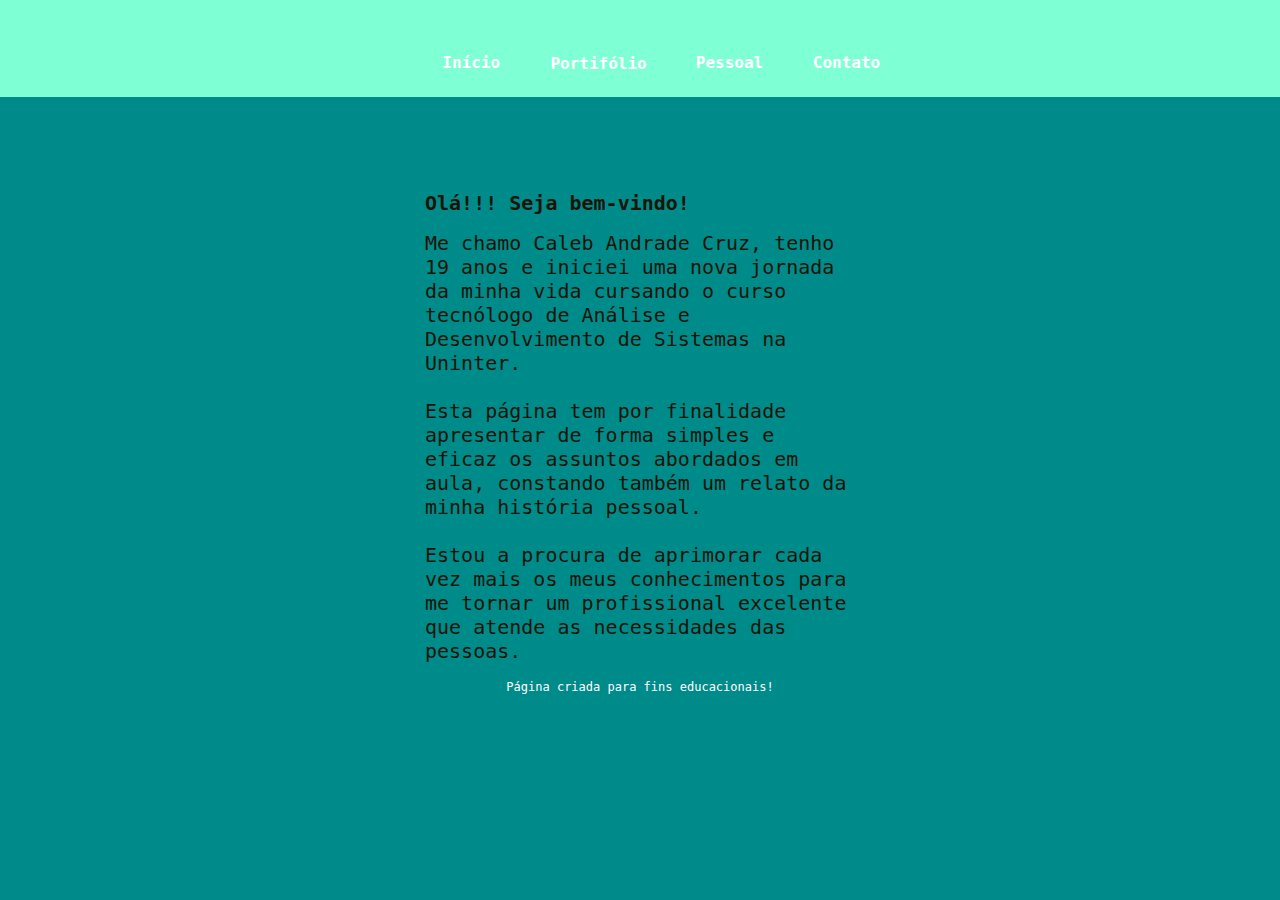
<file: index.html>
<!DOCTYPE html>
<html lang="PT-br">
<head>
    <meta charset="UTF-8">
    <meta name="viewport" content="width=device-width, initial-scale=1.0">
    <link rel="stylesheet" href="estilo.css">
    <title>Caleb Andrade Cruz</title>
</head>
    <header>
        <nav class="menu">
            <ul>
                <li><a href="index.html">Início</a></li>
                <li><a href="portifólio.html">Portifólio</a></li>
                <li><a href="pessoal.html">Pessoal</a></li>
                <li><a href="contato.html">Contato</a></li>
            </ul>
        </nav>
    </header>
<body>
    <div class="conteudo-inicial">
      <article class="texto-inicial">
        <h1>Olá!!! Seja bem-vindo!</h1>
        <h2>Me chamo Caleb Andrade Cruz, tenho 19 anos e iniciei uma nova jornada da minha vida cursando o curso tecnólogo de Análise e Desenvolvimento de Sistemas na Uninter. 
        <br><br> Esta página tem por finalidade apresentar de forma simples e eficaz os assuntos abordados em aula, constando também um relato da minha história pessoal.
        <br><br> Estou a procura de aprimorar cada vez mais os meus conhecimentos para me tornar um profissional excelente que atende as necessidades das pessoas.     
        </h2>
      </article>  
    </div>
</body>
<footer>
    <div class="rodape">
        Página criada para fins educacionais!
    </div>
</footer>
</html>
</file>
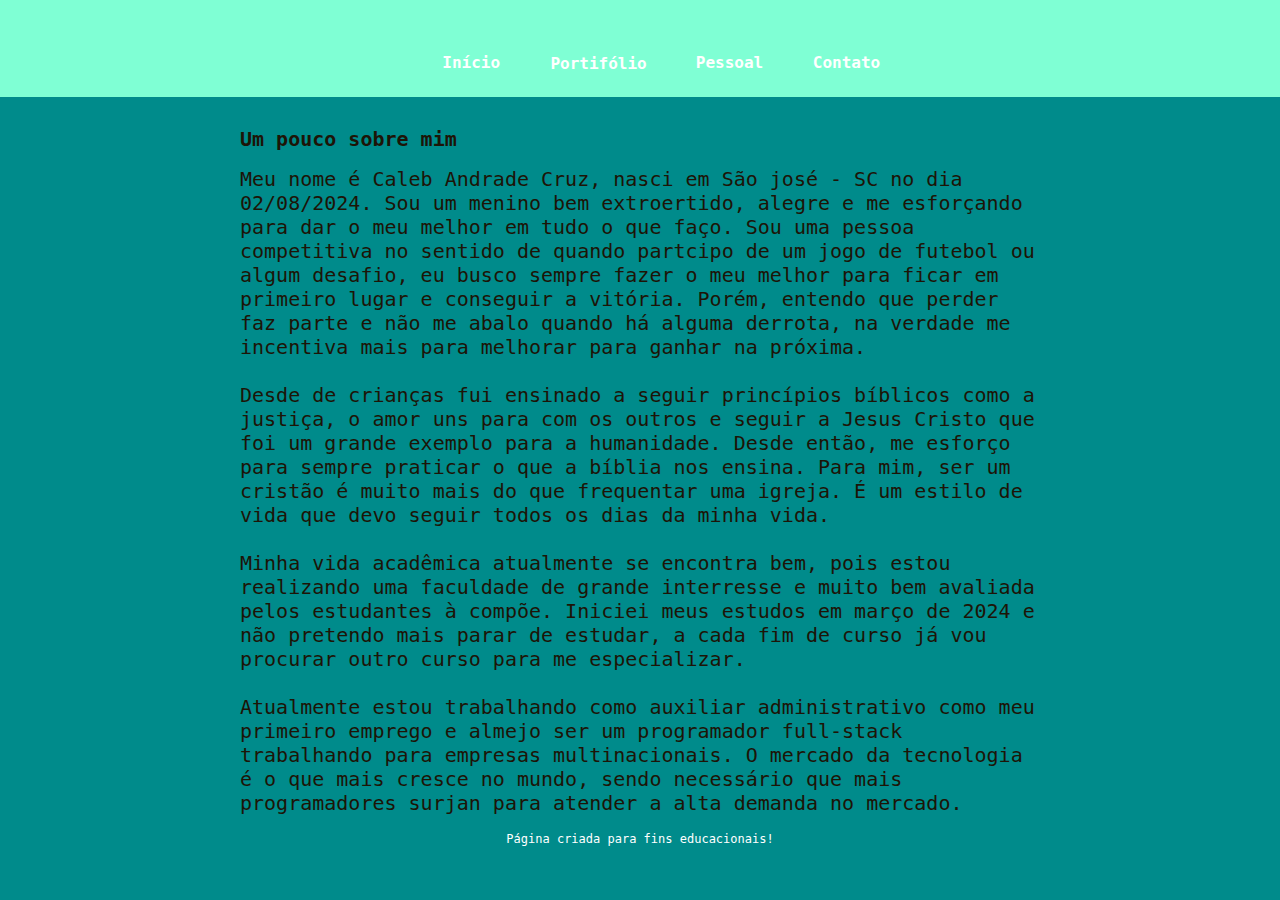
<file: pessoal.html>
<!DOCTYPE html>
<html lang="PT-br">
<head>
    <meta charset="UTF-8">
    <meta name="viewport" content="width=device-width, initial-scale=1.0">
    <link rel="stylesheet" href="estilo.css">
    <title>Caleb Andrade Cruz</title>
</head>
<header>
    <nav class="menu">
        <ul>
            <li><a href="index.html">Início</a></li>
            <li><a href="portifólio.html">Portifólio</a></li>
            <li><a href="pessoal.html">Pessoal</a></li>
            <li><a href="contato.html">Contato</a></li>
        </ul>
    </nav>
</header>
<body>
    <div class="conteudo-pessoal">
        <article class="texto-pessoal">
            <h1>Um pouco sobre mim</h1>
            <h2>Meu nome é Caleb Andrade Cruz, nasci em São josé - SC no dia 02/08/2024. Sou um menino bem extroertido, alegre e me esforçando para dar o meu melhor em tudo o que faço. Sou uma pessoa competitiva no sentido de quando partcipo de um jogo de futebol ou algum desafio, eu busco sempre fazer o meu melhor para ficar em primeiro lugar e conseguir a vitória. Porém, entendo que perder faz parte e não me abalo quando há alguma derrota, na verdade me incentiva mais para melhorar para ganhar na próxima.
            <br><br>Desde de crianças fui ensinado a seguir princípios bíblicos como a justiça, o amor uns para com os outros e seguir a Jesus Cristo que foi um grande exemplo para a humanidade. Desde então, me esforço para sempre praticar o que a bíblia nos ensina. Para mim, ser um cristão é muito mais do que frequentar uma igreja. É um estilo de vida que devo seguir todos os dias da minha vida.
            <br><br>Minha vida acadêmica atualmente se encontra bem, pois estou realizando uma faculdade de grande interresse e muito bem avaliada pelos estudantes à compõe. Iniciei meus estudos em março de 2024 e não pretendo mais parar de estudar, a cada fim de curso já vou procurar outro curso para me especializar.
            <br><br>Atualmente estou trabalhando como auxiliar administrativo como meu primeiro emprego e almejo ser um programador full-stack trabalhando para empresas multinacionais. O mercado da tecnologia é o que mais cresce no mundo, sendo necessário que mais programadores surjan para atender a alta demanda no mercado.
            </h2>
        </article>
    </div>
</body>
<footer>
    <div class="rodape">
        Página criada para fins educacionais!
    </div>
</footer>
</html>
</file>
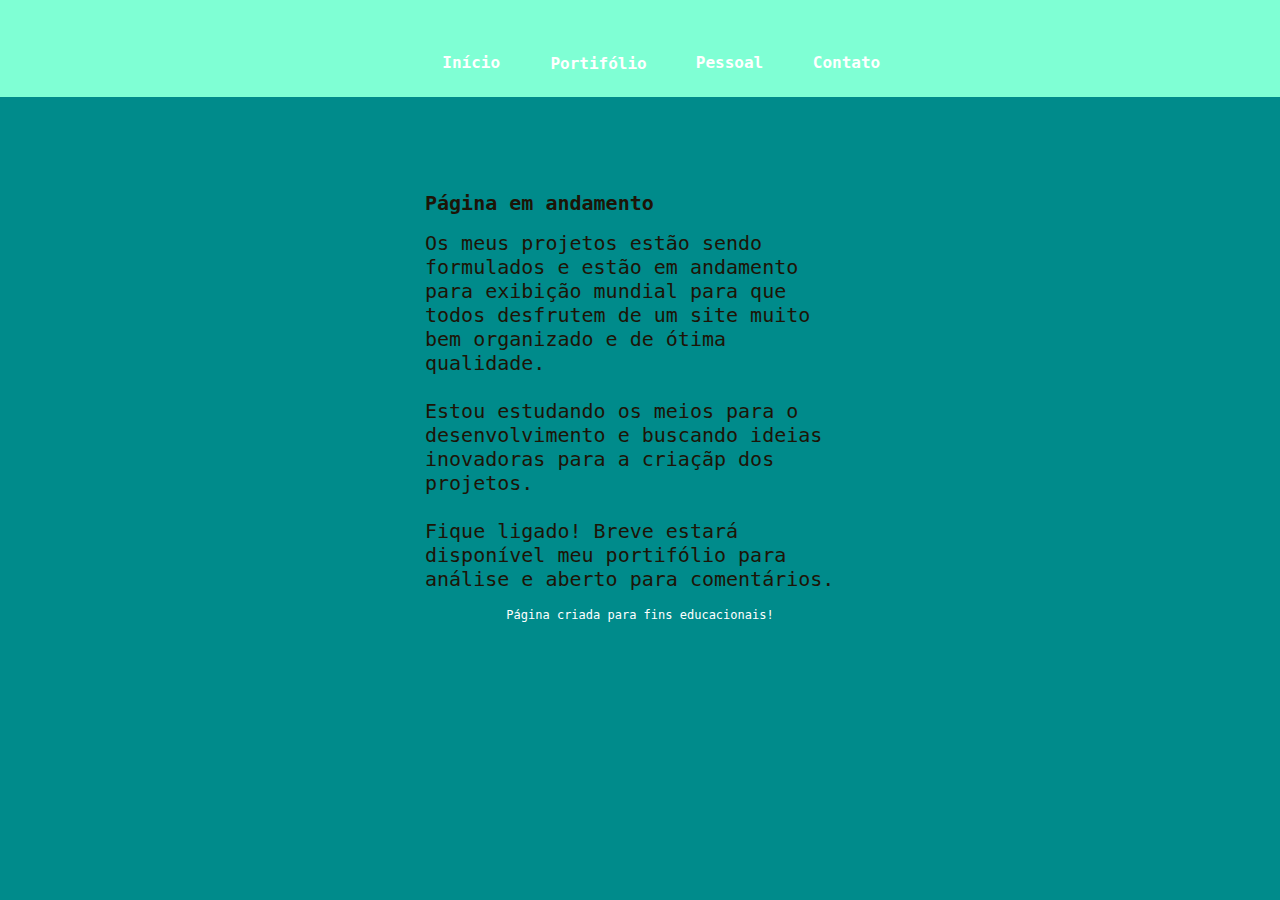
<file: portifólio.html>
<!DOCTYPE html>
<html lang="PT-br">
<head>
    <meta charset="UTF-8">
    <meta name="viewport" content="width=device-width, initial-scale=1.0">
    <link rel="stylesheet" href="estilo.css">
    <title>Caleb Andrade Cruz</title>
</head>
<header>
    <nav class="menu">
        <ul>
            <li><a href="index.html">Início</a></li>
            <li><a href="portifólio.html">Portifólio</a></li>
            <li><a href="pessoal.html">Pessoal</a></li>
            <li><a href="contato.html">Contato</a></li>
        </ul>
    </nav>
</header>
<body>
    <div class="conteudo-xp">
    <article class="texto-xp">
        <h1>Página em andamento</h1>
        <h2>Os meus projetos estão sendo formulados e estão em andamento para exibição mundial para que todos desfrutem de um site muito bem organizado e de ótima qualidade.
        <br><br>Estou estudando os meios para o desenvolvimento e buscando ideias inovadoras para a criaçãp dos projetos.
        <br><br>Fique ligado! Breve estará disponível meu portifólio para análise e aberto para comentários.    
    </h2>    
    </article>
    </div>
</body>
<footer>
    <div class="rodape">
       Página criada para fins educacionais!
    </div>
</footer>
</html>
</file>
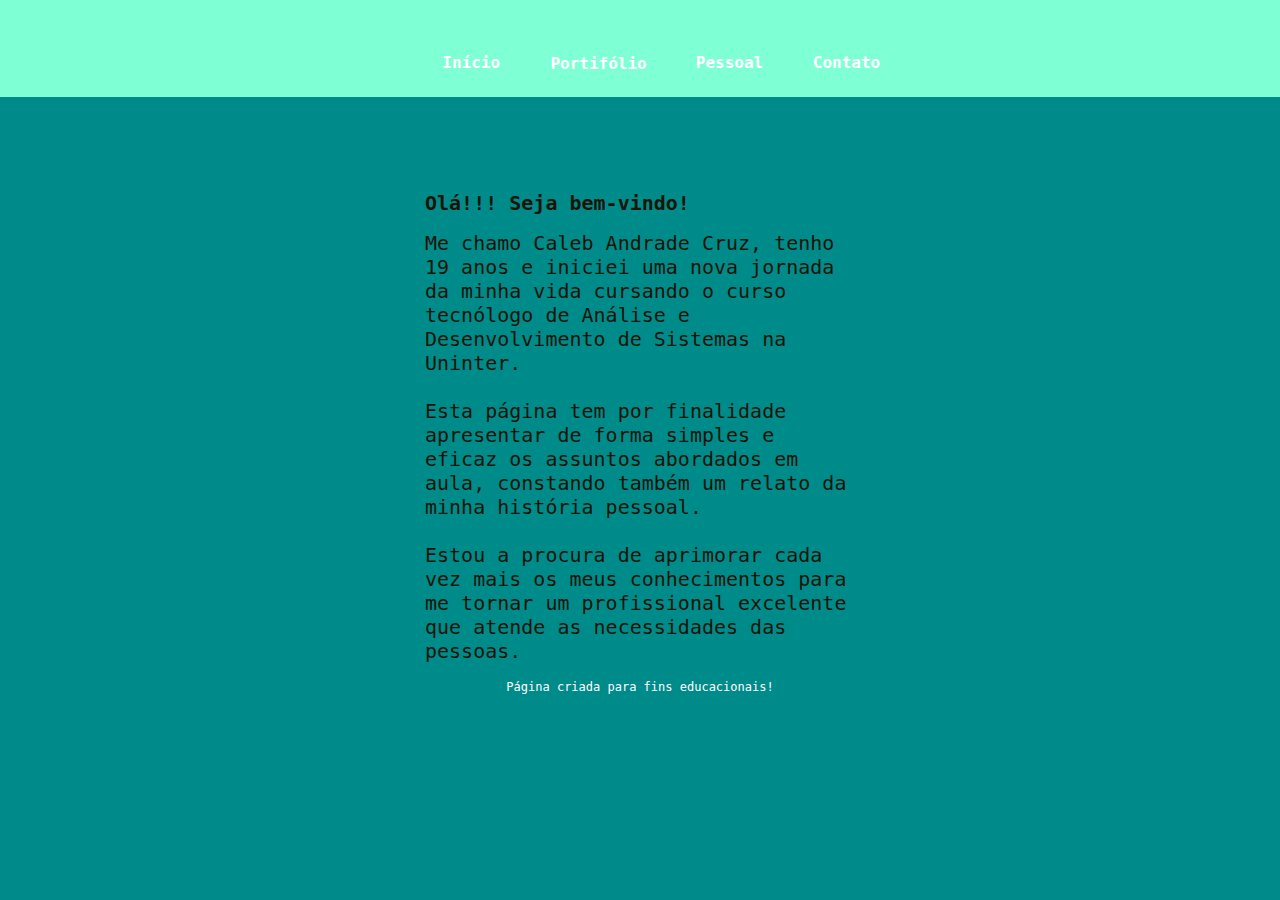
<file: ADS uninter/aula1.html>
<!DOCTYPE html>
<html lang="PT-br">
<head>
    <meta charset="UTF-8">
    <meta name="viewport" content="width=device-width, initial-scale=1.0">
    <link rel="stylesheet" href="estilo.css">
    <title>Caleb Andrade Cruz</title>
</head>
    <header>
        <nav class="menu">
            <ul>
                <li><a href="aula1.html">Início</a></li>
                <li><a href="portifólio.html">Portifólio</a></li>
                <li><a href="pessoal.html">Pessoal</a></li>
                <li><a href="contato.html">Contato</a></li>
            </ul>
        </nav>
    </header>
<body>
    <div class="conteudo-inicial">
      <article class="texto-inicial">
        <h1>Olá!!! Seja bem-vindo!</h1>
        <h2>Me chamo Caleb Andrade Cruz, tenho 19 anos e iniciei uma nova jornada da minha vida cursando o curso tecnólogo de Análise e Desenvolvimento de Sistemas na Uninter. 
        <br><br> Esta página tem por finalidade apresentar de forma simples e eficaz os assuntos abordados em aula, constando também um relato da minha história pessoal.
        <br><br> Estou a procura de aprimorar cada vez mais os meus conhecimentos para me tornar um profissional excelente que atende as necessidades das pessoas.     
        </h2>
      </article>  
    </div>
</body>
<footer>
    <div class="rodape">
        Página criada para fins educacionais!
    </div>
</footer>
</html>
</file>
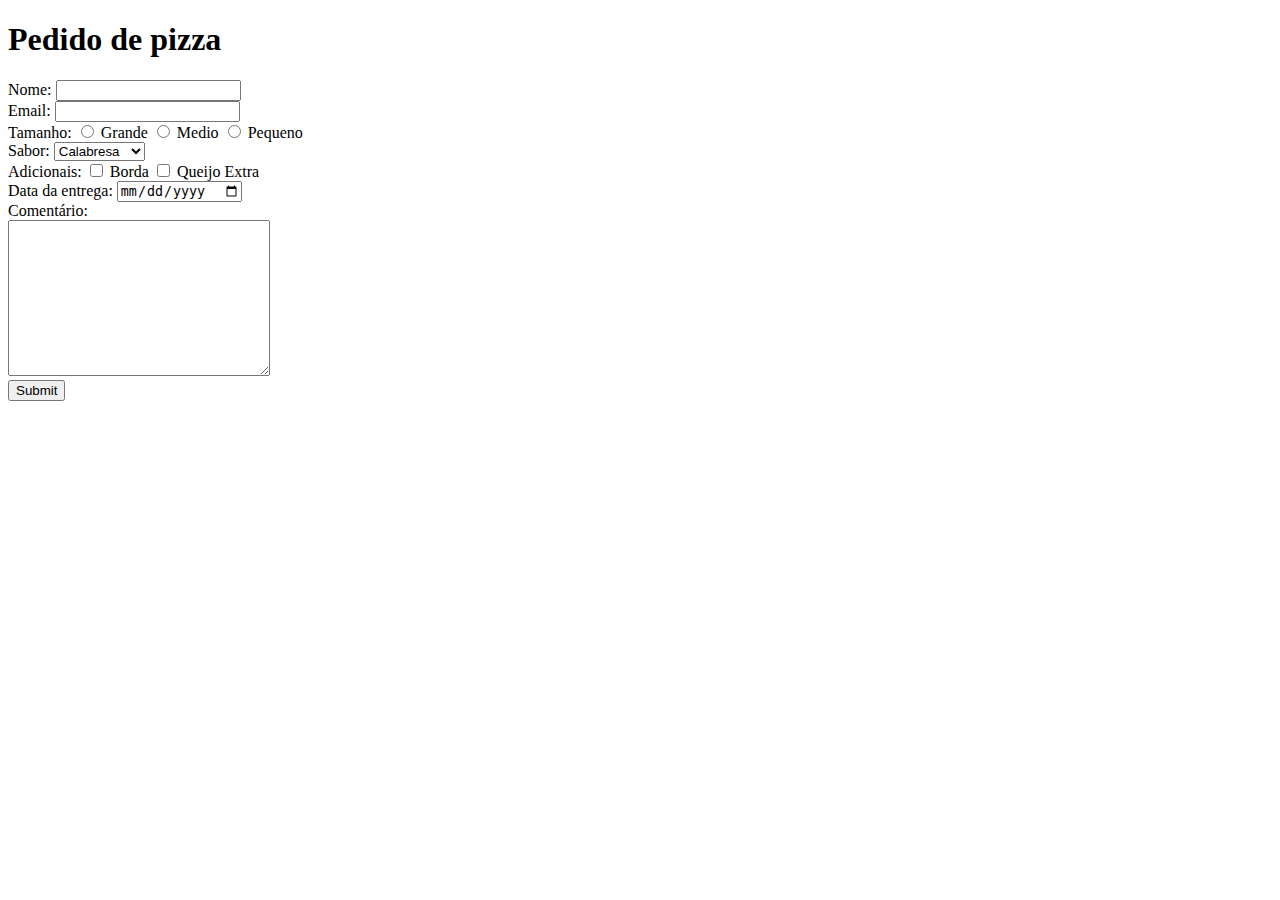
<file: MeuSite/formulario.html>
<!DOCTYPE html>
<html lang="en">
<head>
    <meta charset="UTF-8">
    <meta http-equiv="X-UA-Compartibe" content="IE=edge">
    <meta name="viewport" content="width=device-width, initial-scale=1.0">
    <title>Document</title>
</head>
<body>
    <h1>Pedido de pizza</h1>
    <form method="get" action="teste.jsp">
        Nome: <input type="text" name="nome"> <br>
        Email: <input type="email" name="email"> <br>
        Tamanho: 
        <input type="radio" name="tamanho" value="g"> Grande
        <input type="radio" name="tamanho" value="m"> Medio
        <input type="radio" name="tamanho" value="p"> Pequeno
        <br>
        Sabor: <select name="Sabor">
            <option>Calabresa</option>
            <option>Portuguesa</option>
            <option>Marguerita</option>
        </select>
        <br>
        Adicionais:
        <input type="checkbox" name="borda" value="sim"> Borda
        <input type="checkbox" name="queijo" value="sim"> Queijo Extra
        <br>
        Data da entrega: <input type="date" name="dataEntrega">
        <br>
        Comentário: <br> 
        <textarea name="mensagem" rows="10" cols="30"></textarea>
        <br>
        <input type="submit">
        <br>
        

    </form>
</body>
</html>
</file>
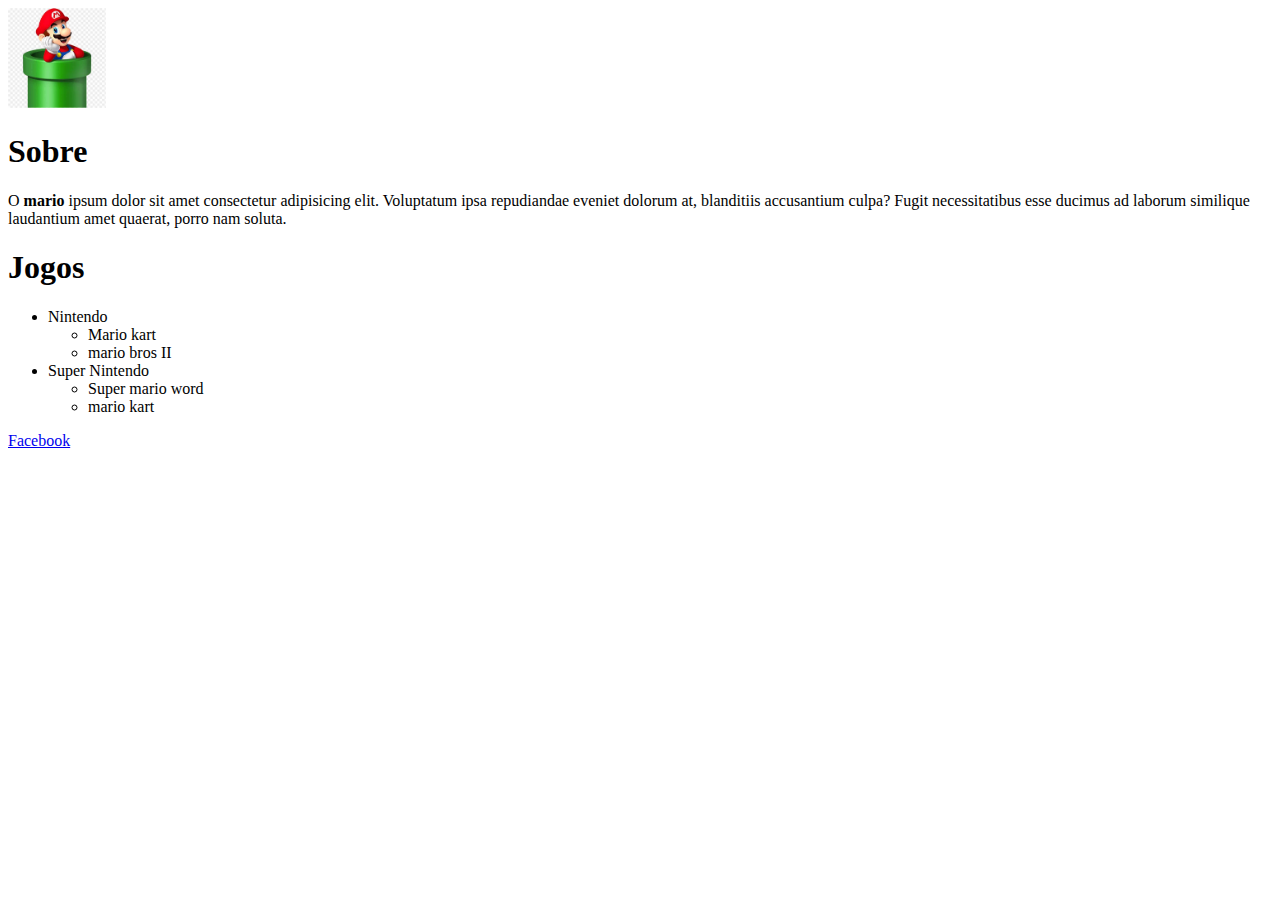
<file: MeuSite/pagina.html>
<!DOCTYPE html>
<html lang="en">
<head>
    <meta charset="UTF-8">
    <meta name="viewport" content="width=device-width, initial-scale=1.0">
    <title>Mário</title>
</head>
<body>
    <img src="imagens/mario.jpg" height="100">
    <h1>Sobre</h1>
    <p>O <b>mario</b> ipsum dolor sit amet consectetur adipisicing elit. Voluptatum ipsa repudiandae eveniet dolorum at, blanditiis accusantium culpa? Fugit necessitatibus esse ducimus ad laborum similique laudantium amet quaerat, porro nam soluta.</p>

    <h1>Jogos</h1>
    <ul>
        <li>Nintendo
            <ul>
                <li>Mario kart</li>
                <li>mario bros II</li>
            </ul>
        </li>
        <li>Super Nintendo
            <ul>
                <li>Super mario word</li>
                <li>mario kart</li>
            </ul>
        </li>
    </ul>

    <a href="tabela.html">Facebook </a>



</body>
</html>
</file>
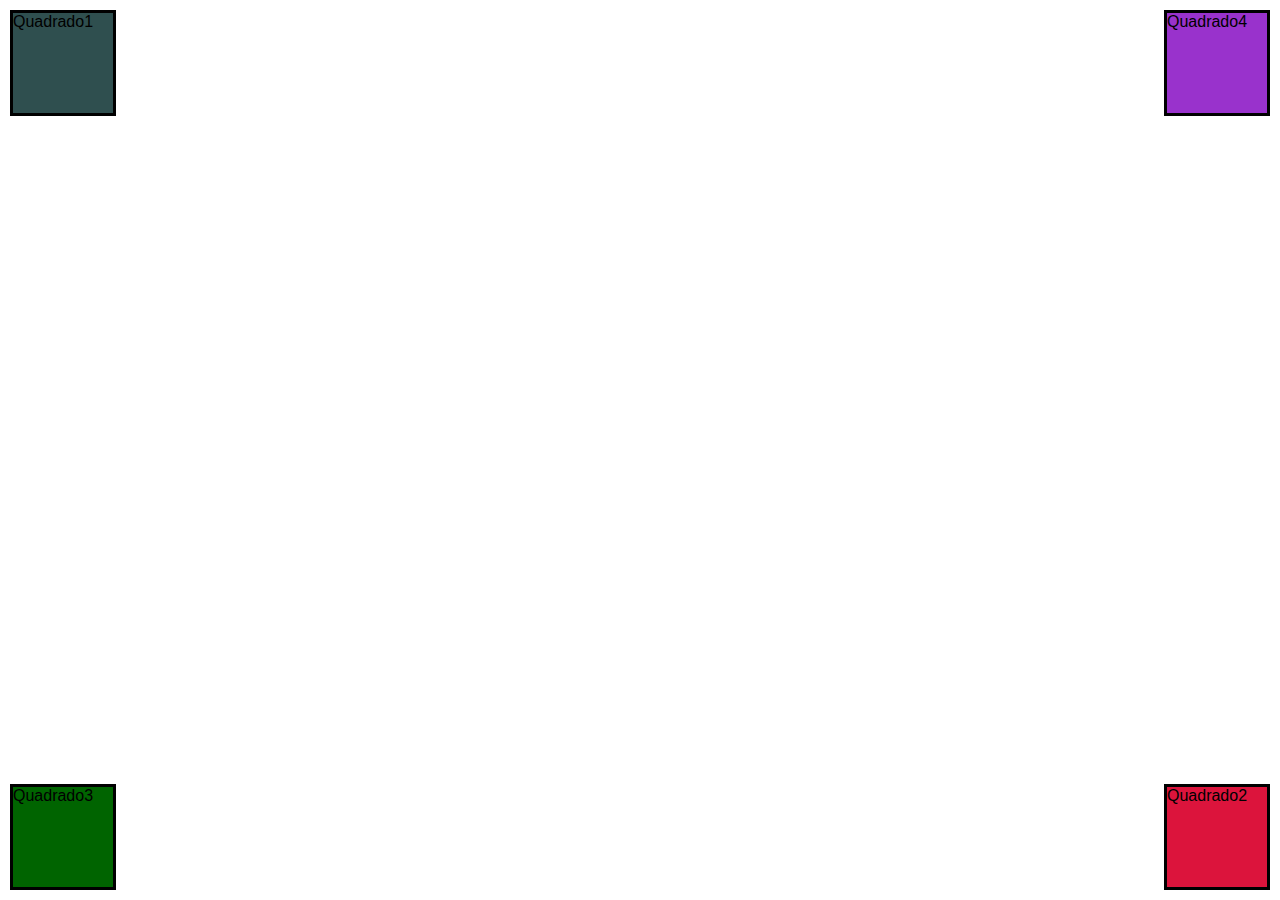
<file: MeuSite/quadrado.html>
<!DOCTYPE html>
<html lang="en">
<head>
    <meta charset="UTF-8">
    <meta name="viewport" content="width=device-width, initial-scale=1.0">
    <title>Document</title>
    <link rel="stylesheet" href="estilo.css">
</head>
<body>
    <div class="quadrado quadrado1">Quadrado1</div>
    <div class="quadrado quadrado2">Quadrado2</div>
    <div class="quadrado quadrado3">Quadrado3</div>
    <div class="quadrado quadrado4">Quadrado4</div>

</body>
</html>
</file>
<file: MeuSite/tabela.html>
<!DOCTYPE html>
<html lang="en">
<head>
    <meta charset="UTF-8">
    <meta name="viewport" content="width=<device-width>, initial-scale=1.0">
    <title>Document</title>
</head>
<body>
    <table border="1">
        <tr>
            <td colspan="30"> &nbsp;&nbsp;&nbsp;&nbsp;&nbsp;&nbsp;&nbsp;&nbsp;&nbsp;&nbsp;</td>
        </tr>
        <tr>
            <td colspan="15"> &nbsp;&nbsp;&nbsp;&nbsp;&nbsp;&nbsp;&nbsp;&nbsp;&nbsp;&nbsp;</td>
            <td colspan="15"> &nbsp;&nbsp;&nbsp;&nbsp;&nbsp;&nbsp;&nbsp;&nbsp;&nbsp;&nbsp;</td>
        </tr>
        <tr>
            <td colspan="10"> &nbsp;&nbsp;&nbsp;&nbsp;&nbsp;&nbsp;&nbsp;&nbsp;&nbsp;&nbsp;</td>
            <td colspan="10"> &nbsp;&nbsp;&nbsp;&nbsp;&nbsp;&nbsp;&nbsp;&nbsp;&nbsp;&nbsp;</td>
            <td colspan="10"> &nbsp;&nbsp;&nbsp;&nbsp;&nbsp;&nbsp;&nbsp;&nbsp;&nbsp;&nbsp;</td>
        </tr>

    </table>
</body>
</html>
</file>
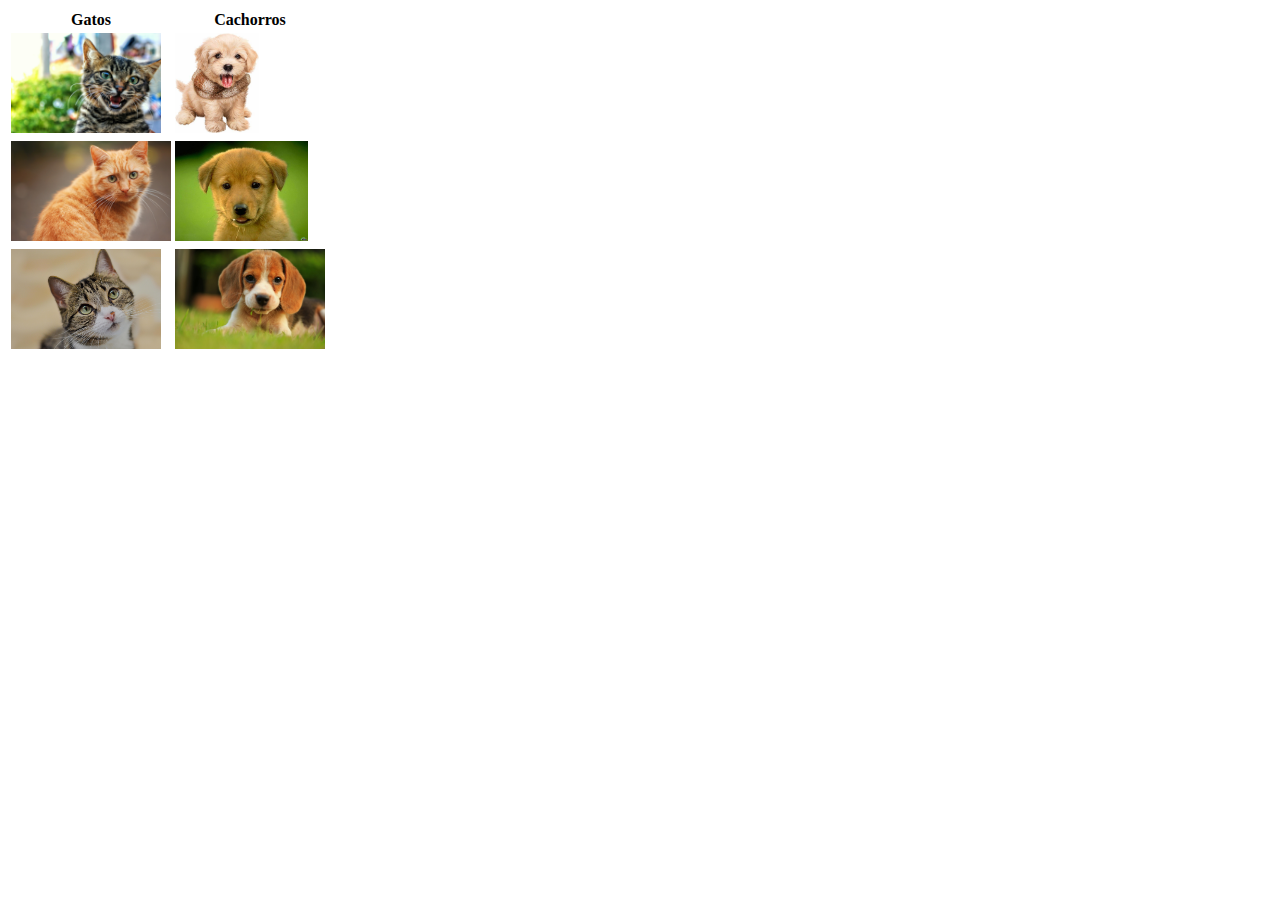
<file: MeuSite/tabelaAnimais.html>
<!DOCTYPE html>
<html lang="en">
<head>
    <meta charset="UTF-8">
    <meta name="viewport" content="width=device-width, initial-scale=1.0">
    <title>Document</title>
</head>
<body>
   <table>
    <tr>
        <th>Gatos</th>
        <th>Cachorros</th>
    </tr>
    <tr>
        <td> 
            <a href="http://adote.me/gato1.html">
        <img src="imagens/animal-gatito-gato-mascota-17767.jpg" height="100"> 
            </a>
        </td>
        <td> 
            <a href="http://adote.me/gato1.html">
        <img src="imagens/cachorro 1.jpg" height="100"> 
            </a>
        </td>
    
    </tr>
    <tr>
        <td> 
            <a href="http://adote.me/gato1.html">
        <img src="imagens/gato2.jpg" height="100"> 
            </a>
        </td>
        <td> 
            <a href="http://adote.me/gato1.html">
        <img src="imagens/cachorro2.jpg" height="100"> 
            </a>
        </td>
    
    </tr>
    <tr>
        <td> 
            <a href="http://adote.me/gato1.html">
        <img src="imagens/gato3.jpg" height="100"> 
            </a>
        </td>
        <td> 
            <a href="http://adote.me/gato1.html">
        <img src="imagens/cachorro3.jpg" height="100"> 
            </a>
        </td>
    
    </tr>
   </table>


</body>
</html>
</file>
<file: estilo.css>
body{
    margin:0;
    padding:0;
    font-family:"Inconsolata", monospace;
    background-color: darkcyan;
}
/*Configuração do menu*/
.menu {
    background-color:#7fffd4 ;
    padding-top:1%;
    font-size: 16px;
}
ul {
    display: flex;
    justify-content: center;
}
li, a{
    list-style: none;
    text-decoration: none;
    color: rgb(255,255,255);
    padding: 2%;
    font-weight: 600;

}
li:hover {
    transform: scale(1.2);
    transition:0.1s;
}
/*rodapé*/
.rodape {
    display: flex;
    justify-content: center;
    bottom: 0%;
    width: 100%;
    font-size: 12px;
    height: 5vh;
    color: #fff;

}
/*configuração da pagina inicial*/
.conteudo-inicial {
    display: flex;
    justify-content: center;
    padding-top: 5%;
}
.texto-inicial {
    max-width: 430px;
    font-weight: 600;
    color: #1d1407;
}
h1 {
    font-size: 20px;
    font-weight: 800;
}
h2 {
    font-size: 20px;
    font-weight: 400;
}
/*configuração do portifólio*/
.conteudo-xp {
    margin: 0px auto;
    padding: 0px;
    display: flex;
    justify-content: center;
    padding-top: 5%;
}
.texto-xp {
    max-width: 430px;
    color: #1d1407;
}
/*configuração da pagina pessoal*/
.conteudo-pessoal {
    display: flex;
    justify-content: center;
    padding-top: 0%;
}
.texto-pessoal {
    max-width: 800px;
    color: #1d1407;
}
/*configuração contato*/
.contato {
    max-width: 650px;
    margin: 50px auto;
    padding: 20px;
    border-radius: 3%;
}
label {
    display: block;
    padding-top: 15px;
}
input, textarea {
    width: 100%;
    padding: 10px;
    border: 2px solid #c2c2c2;
}
textarea {
    padding-bottom: 30%;
}
button {
    background-color: #444;
    color: #fff;
    padding: 10 px 50 px;
    border: none;
}
button:hover {
    background-color: #666;
}
</file>
<file: ADS uninter/estilo.css>
body{
    margin:0;
    padding:0;
    font-family:"Inconsolata", monospace;
    background-color: darkcyan;
}
/*Configuração do menu*/
.menu {
    background-color:#7fffd4 ;
    padding-top:1%;
    font-size: 16px;
}
ul {
    display: flex;
    justify-content: center;
}
li, a{
    list-style: none;
    text-decoration: none;
    color: rgb(255,255,255);
    padding: 2%;
    font-weight: 600;

}
li:hover {
    transform: scale(1.2);
    transition:0.1s;
}
/*rodapé*/
.rodape {
    display: flex;
    justify-content: center;
    bottom: 0%;
    width: 100%;
    font-size: 12px;
    height: 5vh;
    color: #fff;

}
/*configuração da pagina inicial*/
.conteudo-inicial {
    display: flex;
    justify-content: center;
    padding-top: 5%;
}
.texto-inicial {
    max-width: 430px;
    font-weight: 600;
    color: #1d1407;
}
h1 {
    font-size: 20px;
    font-weight: 800;
}
h2 {
    font-size: 20px;
    font-weight: 400;
}
/*configuração do portifólio*/
.conteudo-xp {
    margin: 0px auto;
    padding: 0px;
    display: flex;
    justify-content: center;
    padding-top: 5%;
}
.texto-xp {
    max-width: 430px;
    color: #1d1407;
}
/*configuração da pagina pessoal*/
.conteudo-pessoal {
    display: flex;
    justify-content: center;
    padding-top: 0%;
}
.texto-pessoal {
    max-width: 800px;
    color: #1d1407;
}
/*configuração contato*/
.contato {
    max-width: 650px;
    margin: 50px auto;
    padding: 20px;
    border-radius: 3%;
}
label {
    display: block;
    padding-top: 15px;
}
input, textarea {
    width: 100%;
    padding: 10px;
    border: 2px solid #c2c2c2;
}
textarea {
    padding-bottom: 30%;
}
button {
    background-color: #444;
    color: #fff;
    padding: 10 px 50 px;
    border: none;
}
button:hover {
    background-color: #666;
}
</file>
<file: MeuSite/estilo.css>
.quadrado{
    border: 3px solid black;
    width: 100px;
    height: 100px;
    margin: 10px;
    background-color: coral ;
    font-family: Arial, Helvetica, sans-serif;
}
.quadrado1{
    position: absolute;
    left: 0px;
    top: 0px;
    background-color: darkslategray;
}

.quadrado2{
    position: absolute;
    right: 0px;
    bottom: 0px;
    background-color: crimson;
}

.quadrado3{
    position: absolute;
    left: 0px;
    bottom: 0px;
    background-color: darkgreen;
}

.quadrado4{
    position: absolute;
    right: 0px;
    top: 0px;
    background-color: darkorchid;
}
</file>
